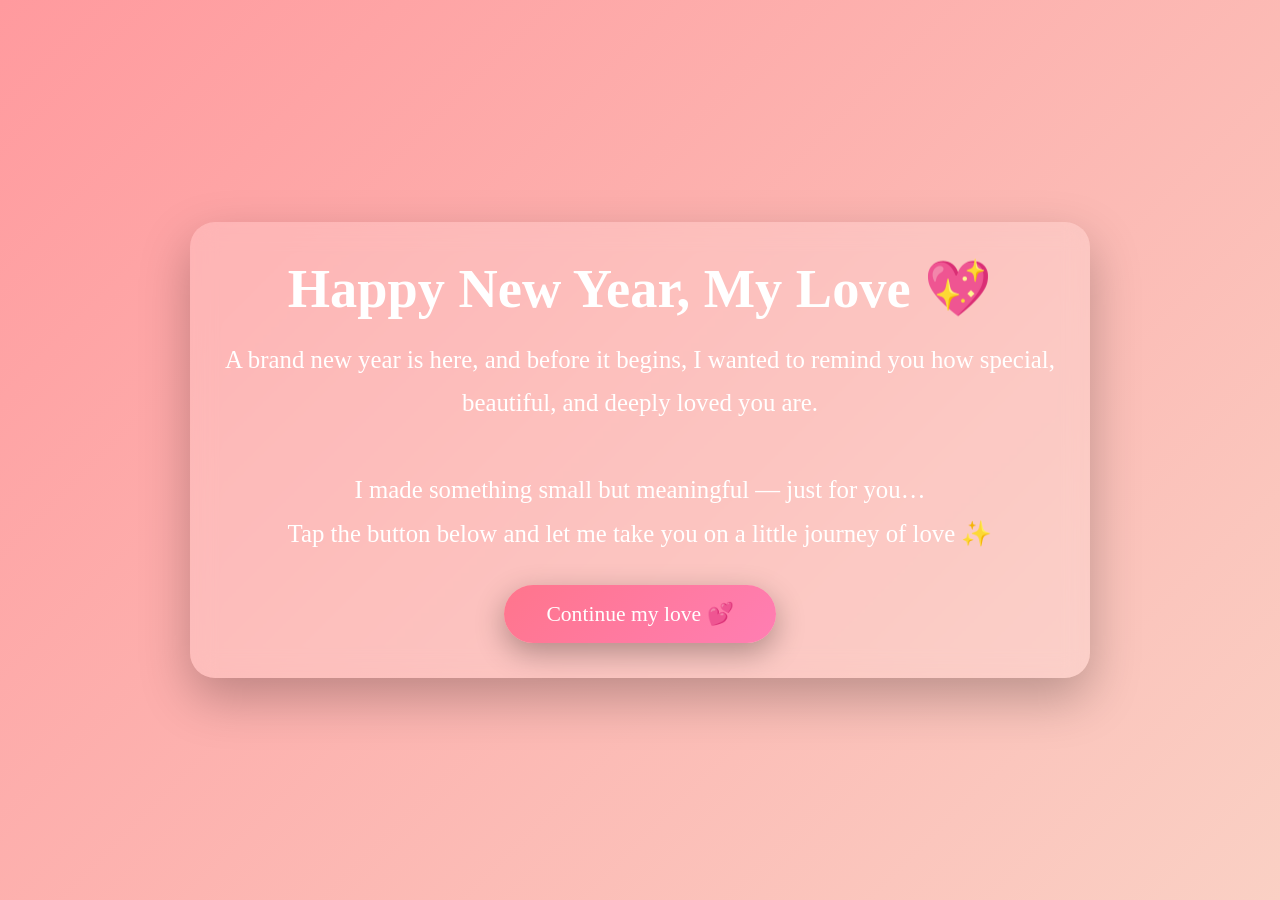
<file: index.html>
<!DOCTYPE html>
<html lang="en">
<head>
  <meta charset="UTF-8">
  <title>Happy New Year My Love</title>
  <meta name="viewport" content="width=device-width, initial-scale=1.0">
  <link rel="stylesheet" href="style.css">
</head>
<body>

  <div class="container">
    <h1>Happy New Year, My Love 💖</h1>
    <p>
      A brand new year is here, and before it begins,
      I wanted to remind you how special, beautiful,
      and deeply loved you are.  
      <br><br>
      I made something small but meaningful —
      just for you…  
      <br>
      Tap the button below and let me take you on
      a little journey of love ✨
    </p>

    <a href="note.html" class="btn">Continue my love 💕</a>
  </div>

</body>
</html>
</file>
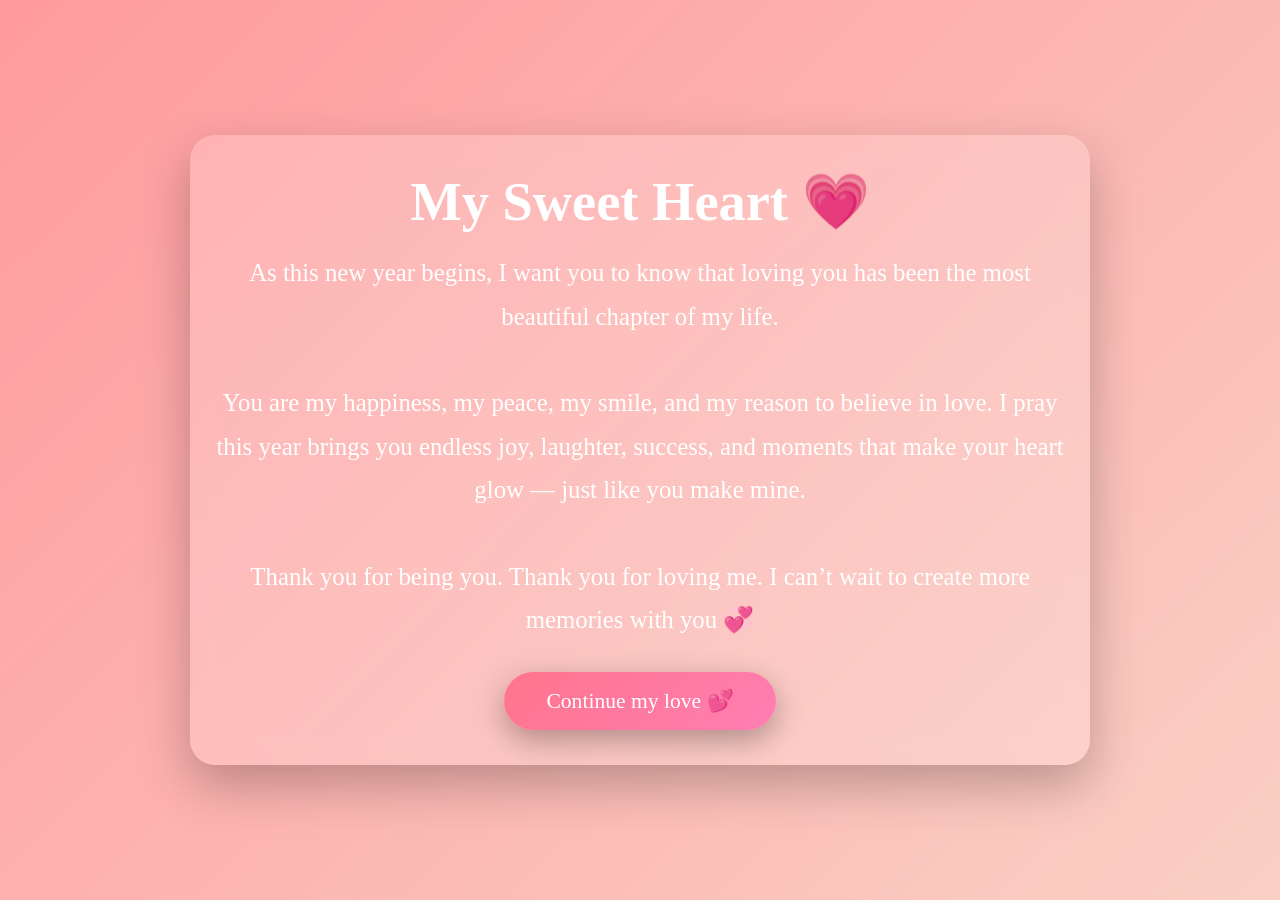
<file: note.html>
<!DOCTYPE html>
<html lang="en">
<head>
  <meta charset="UTF-8">
  <title>A Note For You</title>
  <meta name="viewport" content="width=device-width, initial-scale=1.0">
  <link rel="stylesheet" href="style.css">
</head>
<body>

  <div class="container">
    <h1>My Sweet Heart 💗</h1>
    <p>
      As this new year begins, I want you to know
      that loving you has been the most beautiful
      chapter of my life.
      <br><br>
      You are my happiness, my peace, my smile,
      and my reason to believe in love.
      I pray this year brings you endless joy,
      laughter, success, and moments that make
      your heart glow — just like you make mine.
      <br><br>
      Thank you for being you.
      Thank you for loving me.
      I can’t wait to create more memories with you 💞
    </p>

    <a href="photos.html" class="btn">Continue my love 💕</a>
  </div>

</body>
</html>
</file>
<file: style.css>
* {
  margin: 0;
  padding: 0;
  box-sizing: border-box;
}

body {
  font-family: Georgia, "Times New Roman", serif;
  background: linear-gradient(135deg, #ff9a9e, #fad0c4);
  min-height: 100vh;
  color: #fff;
  text-align: center;
  padding: 20px;

  /* Desktop centering */
  display: flex;
  justify-content: center;
  align-items: center;
}

.container {
  background: rgba(255, 255, 255, 0.18);
  backdrop-filter: blur(12px);
  padding: 35px 25px;
  border-radius: 25px;
  max-width: 900px;
  width: 100%;
  box-shadow: 0 20px 50px rgba(0,0,0,0.25);
}

h1 {
  font-size: clamp(2.2rem, 7vw, 3.4rem);
  margin-bottom: 18px;
  font-weight: bold;
}

p {
  font-size: clamp(1.15rem, 4.8vw, 1.55rem);
  line-height: 1.75;
  margin-bottom: 30px;
}

/* Button */
.btn {
  display: inline-block;
  padding: 16px 42px;
  background: linear-gradient(135deg, #ff758c, #ff7eb3);
  color: #fff;
  font-size: clamp(1.05rem, 4.5vw, 1.35rem);
  border-radius: 50px;
  text-decoration: none;
  box-shadow: 0 10px 30px rgba(0,0,0,0.3);
  transition: transform 0.3s ease, box-shadow 0.3s ease;
}

.btn:hover {
  transform: scale(1.06);
  box-shadow: 0 14px 38px rgba(0,0,0,0.35);
}

.btn:active {
  transform: scale(0.97);
}

/* Photos Page */
.photo-grid {
  display: grid;
  grid-template-columns: repeat(auto-fit, minmax(150px, 1fr));
  gap: 18px;
  margin-top: 25px;
}

.photo-grid img {
  width: 100%;
  height: 220px;
  object-fit: cover;
  border-radius: 22px;
  box-shadow: 0 15px 35px rgba(0,0,0,0.35);
  transition: transform 0.35s ease;
}

.photo-grid img:hover {
  transform: scale(1.05);
}

/* 📱 Mobile behavior fix */
@media (max-width: 600px) {
  body {
    display: block;
    padding: 18px;
  }

  .container {
    padding: 28px 20px;
    border-radius: 22px;
  }

  .photo-grid img {
    height: 200px;
  }
}
</file>
